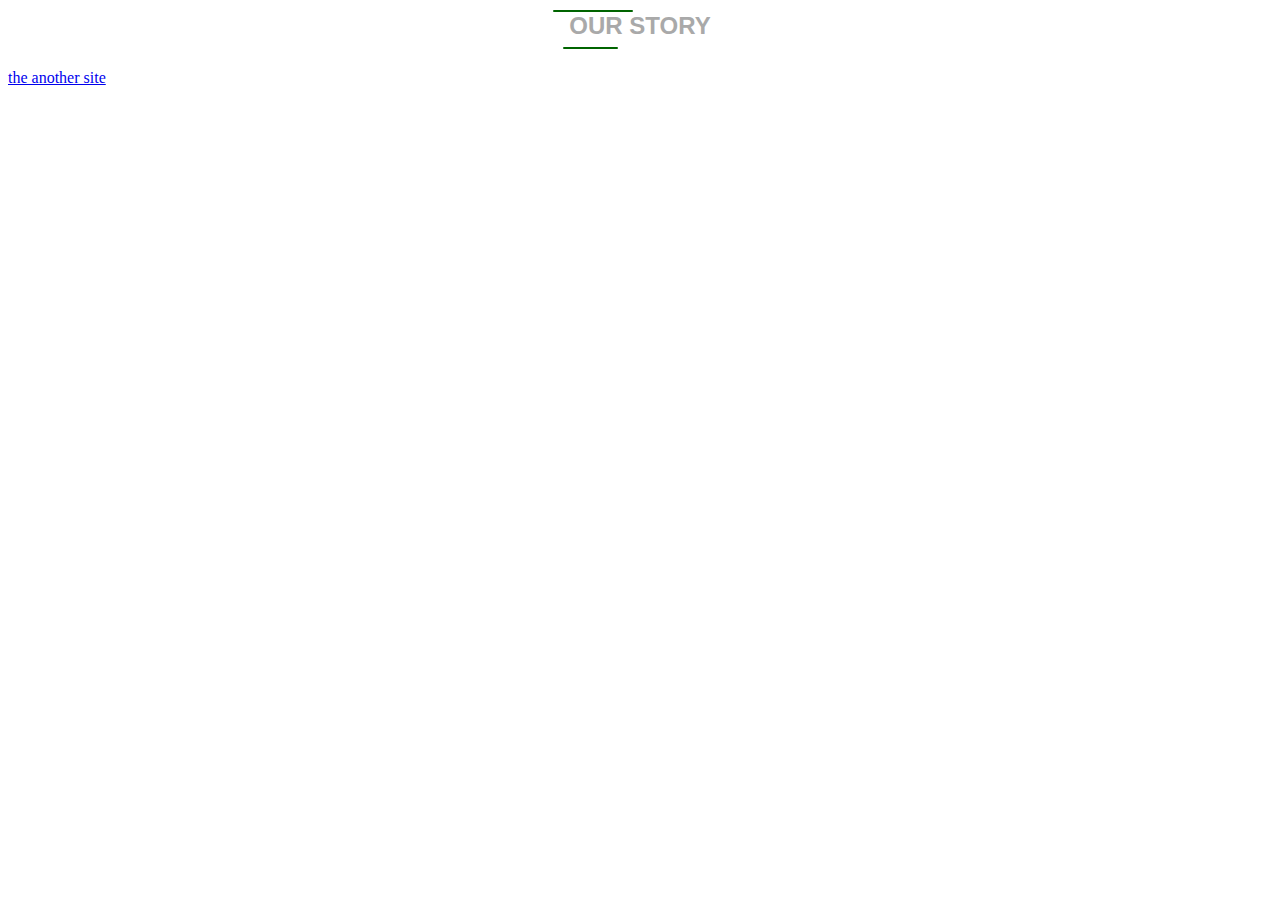
<file: index.html>
<html>

<head>
    <title>my site</title>
    <link rel="stylesheet" href="./style.css">
    <link rel="shortcut icon" href="./flover.png">
</head>

<body>
    <h2 class="title">our story</h2>
    <a href="./index2.html">the another site</a>
</body>

</html>
</file>
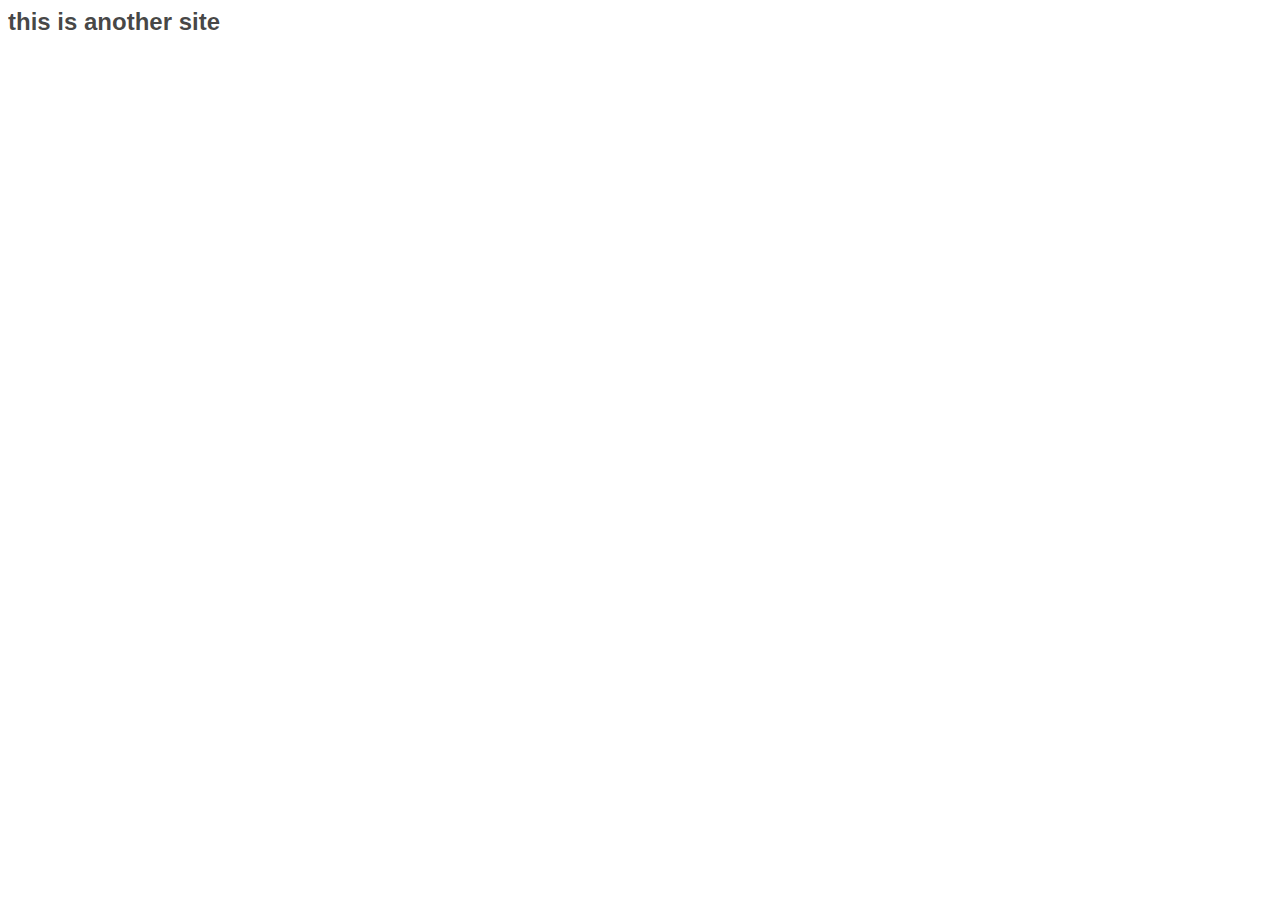
<file: index2.html>
<html>
    <head>
<link rel="stylesheet" href="./2style.css">
    </head>
    <body>
        <div class="big">
            <h2>this is another site</h2>
        </div>
        
        
    </body>
</html>
</file>
<file: style.css>
.title {
  text-align: center;
  text-transform: uppercase;
  color: darkgray;
  font-weight: bold;
  font-family: Arial, Helvetica, sans-serif;
}

.title::after {
  content: " ";
  margin-left: 555px;
  display: block;
  height: 2px;
  width: 55px;
  margin-top: 7px;
  border-radius: 10px;
  background-color: darkgreen;
}

.title::before {
  content: " ";
  margin-left: 545px;
  display: block;
  height: 2px;
  width: 80px;
  background-color: darkgreen;
  margin-top: 10px;
  border-radius: 10px;
}
</file>
<file: 2style.css>
h2 {
  font-family: Arial, Helvetica, sans-serif;
  color: rgba(0, 0, 0, 0.733);
}
</file>
